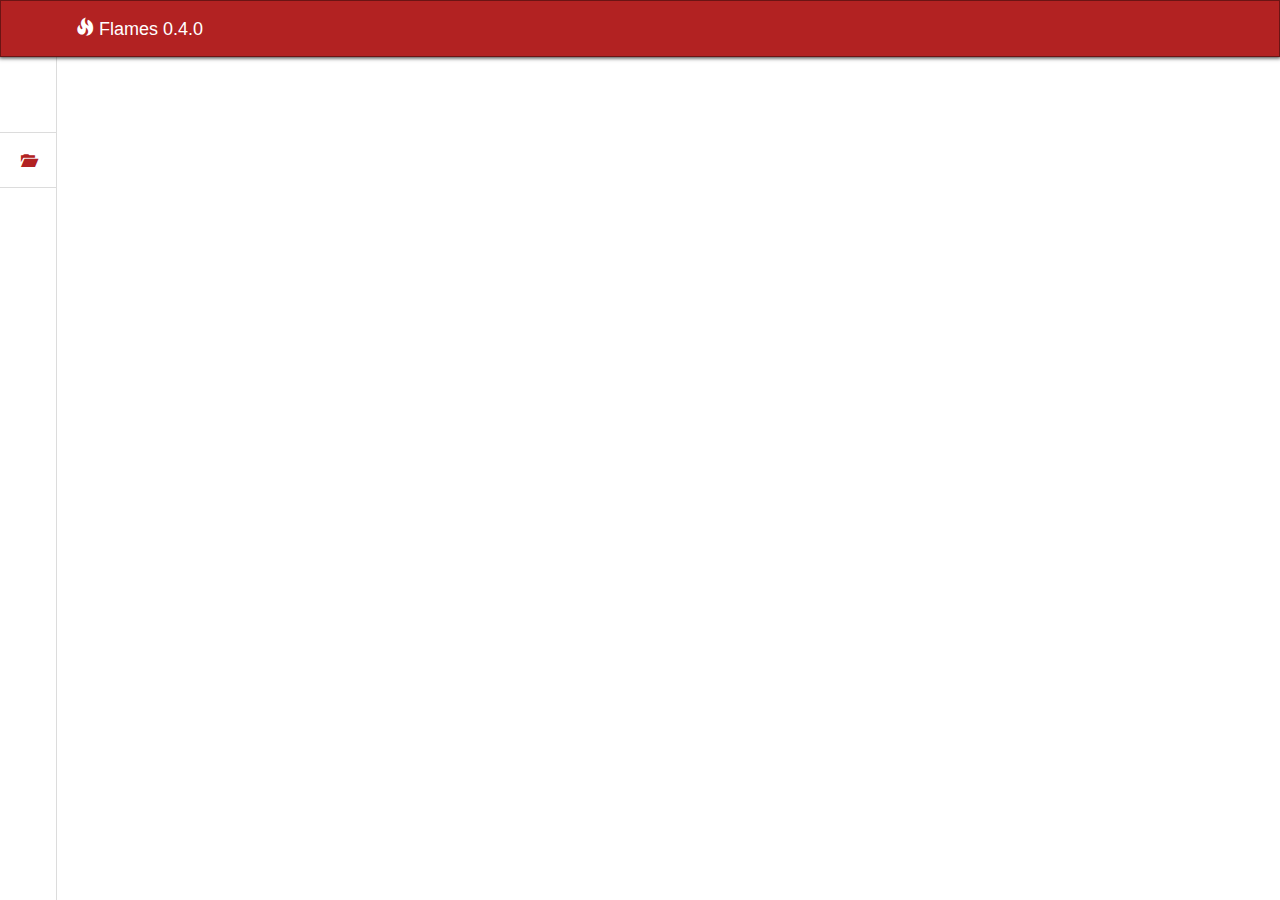
<file: index.html>
<!doctype html>
<html class="no-js" lang="">
    <head>
        <meta charset="utf-8">
        <meta http-equiv="x-ua-compatible" content="ie=edge">
        <title>Flames</title>
        <meta name="description" content="">
        <meta name="viewport" content="width=device-width, initial-scale=1">

        <link rel="favicon" href="favicon.ico"/>

        <link rel="stylesheet" href="css/normalize.css">
        <link rel="stylesheet" href="css/main.css">
        <link rel="stylesheet" href="css/bootstrap.css">
        <link rel="stylesheet" href="css/visual-h.css">

    </head>
    <body>
        <!-- A barra de navegação do sistema. Nesta barra apenas existe o nome do sistema -->
        <div class = "v-nav-bar">
            <div class = "v-nav-bar-item">
                <span class = "glyphicon glyphicon-fire"></span> Flames 0.4.0
            </div>
        </div>

        <!-- A barra de ferramentas do sistema. Esta barra é preenchida com os componentes la no flames-engine.js -->

        <div class = "v-side-bar">
        </div>

        <!-- É aqui nesta div que as imagens são carregadas. -->

        <div class = "v-container">
            <div id = "v-draw-space"> 
            </div>
        </div>


        <!-- É aqui nesta div que as propriedades da imagem selecionada aparecem. -->
        <div class = "v-properties-bar">
            <div class = "v-properties-bar-head">
                <span class = "glyphicon glyphicon-info-sign"></span> Informações da imagem
            </div>

            <!-- É aqui nesta div que propriedades como o nome da imagem são carregadas -->
            <div id = "v-properties-caracteristicas" class = "v-properties-content">
                <div class = "v-properties-head">
                    <span class = "glyphicon glyphicon-camera"></span> Caracteristicas
                </div>
                <div class =  "v-properties-body">
                </div>
            </div>

            <!-- É aqui nesta div que é exibido todas as técnicas que foram aplicadas a imagem -->
            <div id = "v-properties-historico" class = "v-properties-content">
                <div class = "v-properties-head">
                    <span class = "glyphicon glyphicon-book"></span> Histórico de inferências 
                </div>
                <div class =  "v-properties-body">
                </div>
            </div>

            <!-- É aqui nesta div que o histograma da imagem é exibido -->
            <div id = "v-properties-histograma" class = "v-properties-content">
                <div class = "v-properties-head">
                    <span class = "glyphicon glyphicon-stats"></span> Histograma da imagem  
                    <span id = "v-histograma-modal" class = "glyphicon glyphicon-zoom-in" title = "Ampliar histograma" data-placement = "bottom"></span>
                </div>
                <div id = "v-histograma" class =  "v-properties-body" style = "height:400px">
                </div>
            </div>
        </div>
        
    </body>
    <includes>
        <script src="js/external/jquery-1.12.0.min.js"></script> <!-- É uma lib que oferece um monte de aprimoramentos para o javascript para seleção e inferência nos elementos do HTML -->
        <script src="js/external/jquery-ui.js"></script> <!-- [Secundário] É uma lib que fornece efeitos para interface -->
        <script src="js/external/bootstrap.js"></script> <!-- [Secundário] É uma lib que fornece alguns mecanismos de interface "bonitos"  e responsivos-->
        <script src="js/external/d3.js"></script> <!-- [Secundário] É uma lib que fornece mecanismos como o ZOOM, o drag and drop e afins  -->
        <script src="js/external/highcharts.js"></script> <!-- [Secundário] É uma lib que fornece mecanismos para o histograma. É por meio dele que plotagem de gráficos e afins são feitas.  -->
        <script src="js/core/flames-engine.js"></script> <!-- [Primário] É uma aqui que TUDO ESTÁ! Implementação de interface e afins  -->
        <script src="js/commons/init.js"></script> <!-- [Primário] É o arquivo que inicializa a execução do Flames  -->
    </includes>
</html>
</file>
<file: css/main.css>
/*! HTML5 Boilerplate v5.3.0 | MIT License | https://html5boilerplate.com/ */

/*
 * What follows is the result of much research on cross-browser styling.
 * Credit left inline and big thanks to Nicolas Gallagher, Jonathan Neal,
 * Kroc Camen, and the H5BP dev community and team.
 */

/* ==========================================================================
   Base styles: opinionated defaults
   ========================================================================== */

html {
    color: #222;
    font-size: 1em;
    line-height: 1.4;
}

/*
 * Remove text-shadow in selection highlight:
 * https://twitter.com/miketaylr/status/12228805301
 *
 * These selection rule sets have to be separate.
 * Customize the background color to match your design.
 */

::-moz-selection {
    background: #b3d4fc;
    text-shadow: none;
}

::selection {
    background: #b3d4fc;
    text-shadow: none;
}

/*
 * A better looking default horizontal rule
 */

hr {
    display: block;
    height: 1px;
    border: 0;
    border-top: 1px solid #ccc;
    margin: 1em 0;
    padding: 0;
}

/*
 * Remove the gap between audio, canvas, iframes,
 * images, videos and the bottom of their containers:
 * https://github.com/h5bp/html5-boilerplate/issues/440
 */

audio,
canvas,
iframe,
img,
svg,
video {
    vertical-align: middle;
}

/*
 * Remove default fieldset styles.
 */

fieldset {
    border: 0;
    margin: 0;
    padding: 0;
}

/*
 * Allow only vertical resizing of textareas.
 */

textarea {
    resize: vertical;
}

/* ==========================================================================
   Browser Upgrade Prompt
   ========================================================================== */

.browserupgrade {
    margin: 0.2em 0;
    background: #ccc;
    color: #000;
    padding: 0.2em 0;
}

/* ==========================================================================
   Author's custom styles
   ========================================================================== */

















/* ==========================================================================
   Helper classes
   ========================================================================== */

/*
 * Hide visually and from screen readers
 */

.hidden {
    display: none !important;
}

/*
 * Hide only visually, but have it available for screen readers:
 * http://snook.ca/archives/html_and_css/hiding-content-for-accessibility
 */

.visuallyhidden {
    border: 0;
    clip: rect(0 0 0 0);
    height: 1px;
    margin: -1px;
    overflow: hidden;
    padding: 0;
    position: absolute;
    width: 1px;
}

/*
 * Extends the .visuallyhidden class to allow the element
 * to be focusable when navigated to via the keyboard:
 * https://www.drupal.org/node/897638
 */

.visuallyhidden.focusable:active,
.visuallyhidden.focusable:focus {
    clip: auto;
    height: auto;
    margin: 0;
    overflow: visible;
    position: static;
    width: auto;
}

/*
 * Hide visually and from screen readers, but maintain layout
 */

.invisible {
    visibility: hidden;
}

/*
 * Clearfix: contain floats
 *
 * For modern browsers
 * 1. The space content is one way to avoid an Opera bug when the
 *    `contenteditable` attribute is included anywhere else in the document.
 *    Otherwise it causes space to appear at the top and bottom of elements
 *    that receive the `clearfix` class.
 * 2. The use of `table` rather than `block` is only necessary if using
 *    `:before` to contain the top-margins of child elements.
 */

.clearfix:before,
.clearfix:after {
    content: " "; /* 1 */
    display: table; /* 2 */
}

.clearfix:after {
    clear: both;
}

/* ==========================================================================
   EXAMPLE Media Queries for Responsive Design.
   These examples override the primary ('mobile first') styles.
   Modify as content requires.
   ========================================================================== */

@media only screen and (min-width: 35em) {
    /* Style adjustments for viewports that meet the condition */
}

@media print,
       (-webkit-min-device-pixel-ratio: 1.25),
       (min-resolution: 1.25dppx),
       (min-resolution: 120dpi) {
    /* Style adjustments for high resolution devices */
}

/* ==========================================================================
   Print styles.
   Inlined to avoid the additional HTTP request:
   http://www.phpied.com/delay-loading-your-print-css/
   ========================================================================== */

@media print {
    *,
    *:before,
    *:after,
    *:first-letter,
    *:first-line {
        background: transparent !important;
        color: #000 !important; /* Black prints faster:
                                   http://www.sanbeiji.com/archives/953 */
        box-shadow: none !important;
        text-shadow: none !important;
    }

    a,
    a:visited {
        text-decoration: underline;
    }

    a[href]:after {
        content: " (" attr(href) ")";
    }

    abbr[title]:after {
        content: " (" attr(title) ")";
    }

    /*
     * Don't show links that are fragment identifiers,
     * or use the `javascript:` pseudo protocol
     */

    a[href^="#"]:after,
    a[href^="javascript:"]:after {
        content: "";
    }

    pre,
    blockquote {
        border: 1px solid #999;
        page-break-inside: avoid;
    }

    /*
     * Printing Tables:
     * http://css-discuss.incutio.com/wiki/Printing_Tables
     */

    thead {
        display: table-header-group;
    }

    tr,
    img {
        page-break-inside: avoid;
    }

    img {
        max-width: 100% !important;
    }

    p,
    h2,
    h3 {
        orphans: 3;
        widows: 3;
    }

    h2,
    h3 {
        page-break-after: avoid;
    }
}
</file>
<file: css/visual-h.css>
:root
{
	--SystemPrimary: rgb(178,34,34); /* É a cor predominante no sistema e define a cor de por exemplor: Nav-bar; */
	--SystemSecondary: rgb(255,255,255); /* É a cor de texto de componentes que usem o SystemPrimary */
	--SystemPrimarySelected: rgb(128,0,0); /* Para itens selecionados */

	--SystemBarSize:1.5cm;
	--SystemBorderColor:rgb(220,220,220);
	--SystemMinHeight:600px;
	--SystemMinWidth:400px;

	--sysBorC: rgba(0,0,0,0.1); /* Define a cor de borda dos elementos */


	--attention_color:rgba(255,165,0,1); /* cor que denota algo para se prestar atenção */
	--attention_color_selected:rgba(240,145,0,1); /* cor que denota algo para se prestar atenção */

	--ready_color:rgba(43,150,59,1); /* Cor que denota que está tudo pronto */
	--ready_color_selected:rgba(23,130,39,1); /* Cor que denota que está tudo pronto */

	--danger_color: rgba(178,34,34,1); /* Cor que denota que está tudo pronto */

  	--ccolor: rgba(255,255,255,0.1); /* cor do fundo do container */
  	--borcolor: rgba(0,0,0,0.1); /* cor da borda para os itens do side bar */
  	--icolorpop: rgba(255,255,255,1); /* cor dos icones dos botões da popover */
  	
  	--icolorhover:rgba(2,128,130, 1); /* cor de fundo de icone de carregar ao passsar o mouse */;
  	--loadcolorhover:rgba(255,165,0,1); /* cor de fundo de icone de carregar ao passar o mouse*/
  	--closeicolor:rgba(200,20,10,1); /* cor de fundo do botão de fechar*/
  }

body, html
{
	height: 100%;
	width: 100%;
	margin: 0px;
	min-height: var(--SystemMinHeight);
	min-width: var(--SystemMinWidth);
	font-family: Verdana, Helvetica;
}

/* -------------------------Definições para a NAVBAR --------------------------*/

.v-nav-bar
{	
	float: left;
	position: relative;
	width: 100%;
	height: var(--SystemBarSize);
	padding-left: 75px;
	padding-right: 75px;
	background: var(--SystemPrimary);
	border: 1px solid rgba(0,0,0,0.4);
	box-shadow: 0px 0px 4px 1px rgba(0,0,0,0.8);
	z-index: 1001;
}
.v-nav-bar-item
{
	float: left;
	position: relative;
	height: 100%;
	font-size: 18px;
	font-family: verdana, helvetica;
	line-height: var(--SystemBarSize);
	color: var(--SystemSecondary);
	cursor: pointer;
}
.v-nav-bar-item:hover
{
	text-shadow: 0px 0px 5px var(--SystemSecondary);
}

/* -------------------------Definições para a Side Bar --------------------------*/
.v-side-bar
{
	float: left;
	position: relative;
	width: var(--SystemBarSize);
	height: calc(100% - var(--SystemBarSize));
	padding-top: 75px;
	background: rgba(255,255,255,0.5);
	border-right:1px solid var(--SystemBorderColor);
	display: none;
}
.v-side-bar-item
{
	float: left;
	width: 100%;
	height: var(--SystemBarSize);
	line-height: var(--SystemBarSize);
	text-align: center;
	color: var(--SystemPrimary);

	border-top:1px solid var(--SystemBorderColor);
	border-bottom:1px solid var(--SystemBorderColor);
	cursor: pointer;
}

.v-side-bar-item:hover
{
	box-shadow: inset 0px 0px 15px 1px rgba(255,255,255,0.45);
}

/* ------------------------- Container(Lugar onde as imagens serão colocadas) ----------------- */
.v-container
{
	float: left;
	overflow: hidden;
	margin: 0px;
}
#v-draw-space
{
	float: left;
	overflow: hidden;
}

/*---------------------------Properties - Bar----------------------------------*/
@media(min-width: 600px)
{
	.v-properties-bar
	{
		position: absolute;
		width:300px; 
		height:calc(100% - var(--SystemBarSize)); 

		margin-left:calc(100% - 300px); 
		margin-top:var(--SystemBarSize);

		background:rgba(255,255,255,0.8); 
		z-index: 1000;
		color:rgba(0,0,0,0.6);
		padding: 15px;
		padding-top: 10px;
		display: none;
		border-left:1px solid rgba(0,0,0,0.1);
		word-wrap: break-word;

		min-height: calc(var(--SystemMinHeight) - var(--SystemBarSize));
		min-width: 300px;
		overflow-y: auto;
		overflow-x: hidden;
	}
	.v-properties-bar-head
	{
		float: left;
		width: 100%;
		height: auto;
		font-size: 16px;
		border-top: 1px solid rgba(0,0,0,0.1);
		border-bottom: 1px solid rgba(0,0,0,0.1);
		line-height: 40px;
		margin-bottom: 20px;
	}
	.v-properties-content
	{
		width: 100%;
		height: auto;
		float: left;
		border-bottom:1px solid rgba(0,0,0,0.1);
		padding-bottom: 10px;
		padding-left: 15px;
	}
}
@media(max-width: 599px)
{
	.v-properties-bar
	{
		float: left;
		position: relative;
		width:100%; 
		height: auto;

		background:rgba(255,255,255,0.8);
		color:rgba(0,0,0,0.6);
		
		display: none;
		border-left:1px solid rgba(0,0,0,0.1);
		word-wrap: break-word;
		overflow: auto;
	}
	.v-properties-bar-head
	{
		float: left;
		width: 100%;
		height: auto;
		font-size: 16px;
		border-top: 1px solid rgba(0,0,0,0.1);
		border-bottom: 1px solid rgba(0,0,0,0.1);
		line-height: 40px;
		margin-bottom: 20px;
		padding-left: 15px;
		background: var(--SystemPrimary);
		color: var(--SystemSecondary);
	}
	.v-properties-content
	{
		width: 100%;
		height: auto;
		float: left;
		border-bottom:1px solid rgba(0,0,0,0.1);
		padding-bottom: 10px;
		padding-left: 10px;
	}
}
.v-properties-head
{
	width: 100%;
	height: auto;
	float: left;
	line-height: 40px;
	font-size: 14px;
	position: relative;
}
#v-histograma-modal
{
	float: right; 
	line-height: 40px; 
	cursor: pointer;
	font-size: 16px;
	color:var(--SystemPrimary);
}
#v-histograma-modal:hover
{
	text-shadow: 0px 0px 5px var(--SystemPrimary)
}
.v-properties-body
{
	width: 100%;
	min-height: 13;
	height: auto;
	float: left;
	position: relative;
	font-size: 12px;
}
/* ----------------------------- Elementos usados para fazer o carregamento de toda e qualque rimagem --------------------- */
.v-load-file
{
	float: left;
	width: 40px;
	height: 40px;
	text-align: center;
	background: var(--attention_color);
	line-height: 40px;
	color: var(--SystemSecondary);;
	cursor: pointer;	
	border: 1px solid rgba(0,0,0,0.4);
}
.v-load-file:hover
{
	background: var(--attention_color_selected);
	text-shadow: 0px 0px 5px var(--SystemSecondary);
}
.v-submit-file
{
	float: left;
	width: 40px;
	height: 40px;
	text-align: center;
	background: var(--ready_color);
	line-height: 40px;
	color: var(--SystemSecondary);
	cursor: pointer;
	border: 1px solid rgba(0,0,0,0.4);
}
.v-submit-file:hover
{
	background: var(--ready_color_selected);
	text-shadow: 0px 0px 5px var(--SystemSecondary);
}

/* ----------------------------Notações meramente auxiliares --------------- */

.v-side-bar-item-unwatch
{
	display: none;
}
.v-side-bar-item-watch
{
	display: block;
}

/* ----------------------------- Estilo do menu ao clicar um item do sidebar  --------------------- */

.v-popover-menu
{
	background: var(--SystemPrimary) !important;
	width: 150px;
}
.v-popover-menu-content
{
	margin: 0px !important;
	padding: 0px !important;
}
.v-menu-item
{
	cursor: pointer;
	float: left;
	color:  var(--SystemSecondary);
	width: 100%;
	height: 40px;
	line-height: 40px;
	text-align: left;
	padding-left: 5px !important;
}
.v-menu-item:hover
{
	background: var(--SystemPrimarySelected);
	text-shadow: 0px 0px 5px var(--SystemSecondary);
}

/* ----------------------------- Estilo da janela de cada imagem --------------------- */

.v-window
{
	float: left;
	position:absolute;
	background:rgba(0,0,0,0.5);
	border: solid 1px rgba(0,0,0,0.2);
	z-index: 4;
}
.v-window-nav
{
	height: 30px;
	background: var(--bcolor);
	border-bottom: solid 1px rgba(0,0,0,0.2);
	color:var(--SystemSecondary);
	padding-left:5px;
}
.v-window-nav-left
{
	float: left;
	line-height: 30px;
}
.v-window-nav-right
{
	float: right;
	width: 40px;
	height: 30px;
	line-height: 30px;
	text-align: center;
	cursor: pointer;
	margin-top: -1px;
	margin-right: -1px;
}

.v-window-nav-right:hover
{
	background: var(--danger_color);
	text-shadow: 0px 0px 5px white;
	color:white;
}

/* Estilo para o modal */

.v-modal
{
	position: absolute;
	width: 100%;
	height: 100%;
	min-height: var(--SystemMinHeight);
	min-width: var(--SystemMinWidth);

	background: rgba(0,0,0,0.92);
	z-index: 1000000000000000;
}
.v-modal-window
{
	float: left;
	height: auto;
	width: auto;
	min-height: 195px;
	min-width: 200px;
	padding: 15px;

	background: rgba(255,255,255,1);
}
.v-modal-head, .v-modal-body, .v-modal-footer
{
	float: left;
	width: 100%;
	height: auto;
	min-height: 50px;
	padding-top: 10px;
	
	color: rgba(0,0,0,0.8);
	border-bottom: 1px solid var(--SystemBorderColor);
}
.v-modal-body
{
	overflow: auto;
	overflow-x: hidden;
}
.v-modal-head
{
	font-size: 14px;
	line-height: 30px;
	font-weight: bold;
}
.v-modal-footer
{
	border:none;
}

.v-btn-apply,.v-btn-cancel
{
	cursor: pointer;
}

.v-btn-apply, .v-btn-cancel
{
	width: 40px;
	height: 40px;
	float: right;
	text-align: center;
	line-height: 40px;
}
.v-btn-apply
{
	color: white;
	background: var(--ready_color);
	border:1px solid rgba(0,0,0,0.4);
	border-left:none;
	border-bottom:1px solid rgba(0,0,0,0.4);
}
.v-btn-apply:hover
{
	background: var(--ready_color_selected);
}
.v-btn-cancel
{
	color: rgba(0,0,0,0.8);
	background: rgba(255,255,255,1);
	border:1px solid rgba(0,0,0,0.4);
}

.v-btn-cancel:hover
{
	background: rgba(220,220,220,1);
}
</file>
